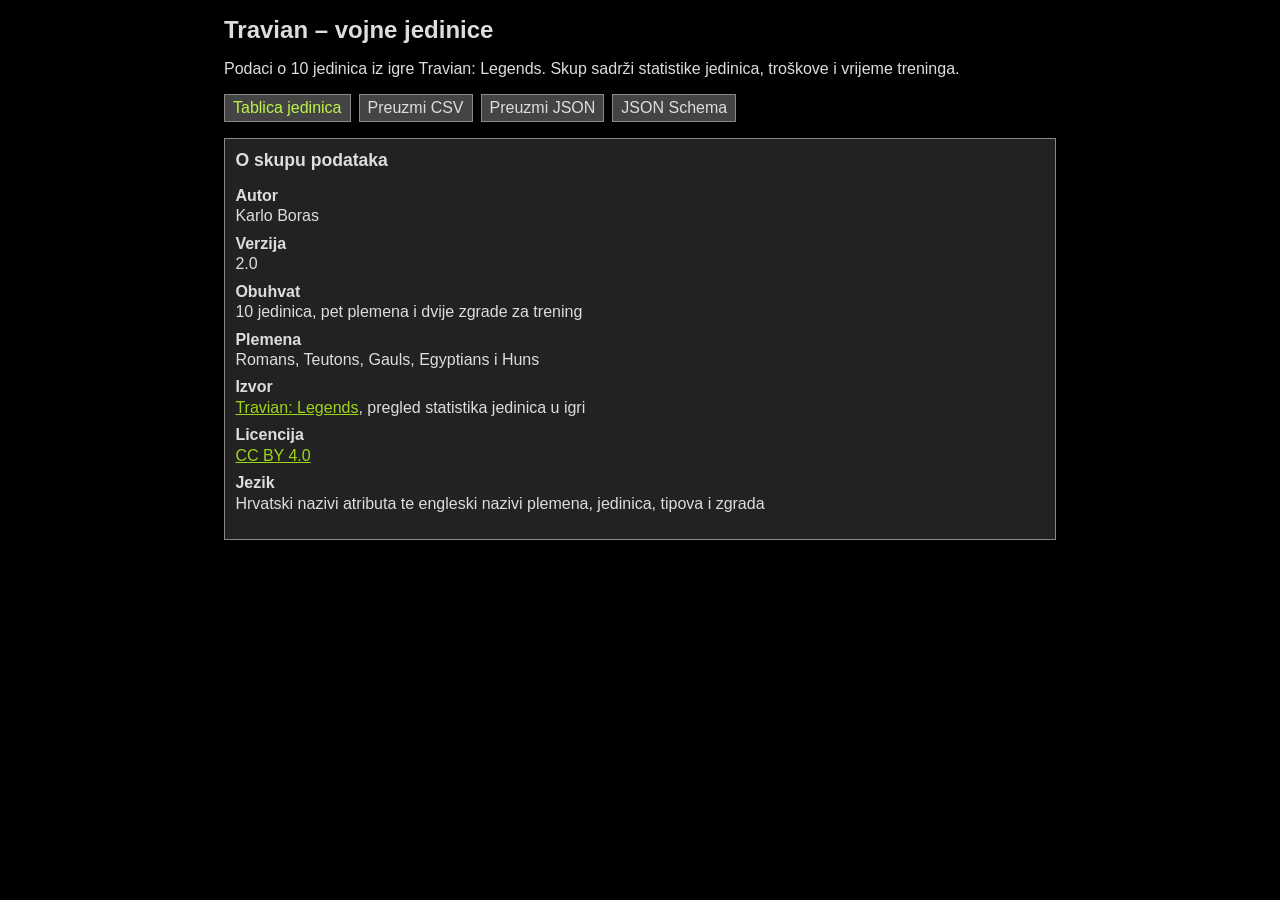
<file: index.html>
<!doctype html>
<html lang="hr">
<head>
  <meta charset="utf-8">
  <meta name="viewport" content="width=device-width, initial-scale=1">
  <meta name="author" content="Karlo Boras">
  <meta name="description" content="Otvoreni skup podataka o odabranim vojnim jedinicama, plemenima i zgradama za trening u igri Travian: Legends.">
  <title>Travian – vojne jedinice</title>
  <link rel="stylesheet" href="frontend/style.css">
</head>
<body>
<main>
  <h1>Travian – vojne jedinice</h1>
  <p>Podaci o 10 jedinica iz igre Travian: Legends. Skup sadrži statistike jedinica, troškove i vrijeme treninga.</p>
  <nav aria-label="Podaci">
    <a class="button primary" href="datatable.html">Tablica jedinica</a>
    <a class="button" href="podaci/travian_troops.csv" download>Preuzmi CSV</a>
    <a class="button" href="podaci/travian_troops.json" download>Preuzmi JSON</a>
    <a class="button" href="podaci/schema.json">JSON Schema</a>
  </nav>
  <section class="panel">
    <h2>O skupu podataka</h2>
    <dl>
      <dt>Autor</dt><dd>Karlo Boras</dd>
      <dt>Verzija</dt><dd>2.0</dd>
      <dt>Obuhvat</dt><dd>10 jedinica, pet plemena i dvije zgrade za trening</dd>
      <dt>Plemena</dt><dd>Romans, Teutons, Gauls, Egyptians i Huns</dd>
      <dt>Izvor</dt><dd><a href="https://www.travian.com/">Travian: Legends</a>, pregled statistika jedinica u igri</dd>
      <dt>Licencija</dt><dd><a href="https://creativecommons.org/licenses/by/4.0/">CC BY 4.0</a></dd>
      <dt>Jezik</dt><dd>Hrvatski nazivi atributa te engleski nazivi plemena, jedinica, tipova i zgrada</dd>
    </dl>
  </section>
</main>
</body>
</html>
</file>
<file: frontend/style.css>
:root { color-scheme: dark; }
body { margin: 1rem; background: #000; color: #ddd; font: 16px Arial, sans-serif; }
main { max-width: 52rem; margin: auto; }
.wide { max-width: none; }
h1 { font-size: 1.5rem; }
h2 { margin-top: 0; font-size: 1.1rem; }
a { color: #9dd51a; }

nav, form, .toolbar { display: flex; align-items: end; flex-wrap: wrap; gap: .5rem; }
.toolbar { justify-content: space-between; align-items: center; margin: .5rem 0; }
[hidden] { display: none; }
.panel, table { background: #222; }
.panel { margin-top: 1rem; padding: .65rem; border: 1px solid #888; }
label { display: grid; gap: .25rem; }
input, select, button, .button { font: inherit; color: inherit; background: #444; border: 1px solid #888; padding: .25rem .5rem; }
button, .button { cursor: pointer; }
.button { text-decoration: none; }
.primary { color: #bcf34a; }
:focus-visible { outline: 2px solid #bcf34a; outline-offset: 2px; }

dt { font-weight: bold; }
dd { margin: .15rem 0 .6rem; }
.table-scroll { overflow: auto; }
table { width: 100%; border-collapse: collapse; }
th, td { padding: .35rem .5rem; border: 1px solid #888; text-align: left; }
th { background: #141414; }
td { white-space: nowrap; }
.numeric { text-align: right; }
</file>
